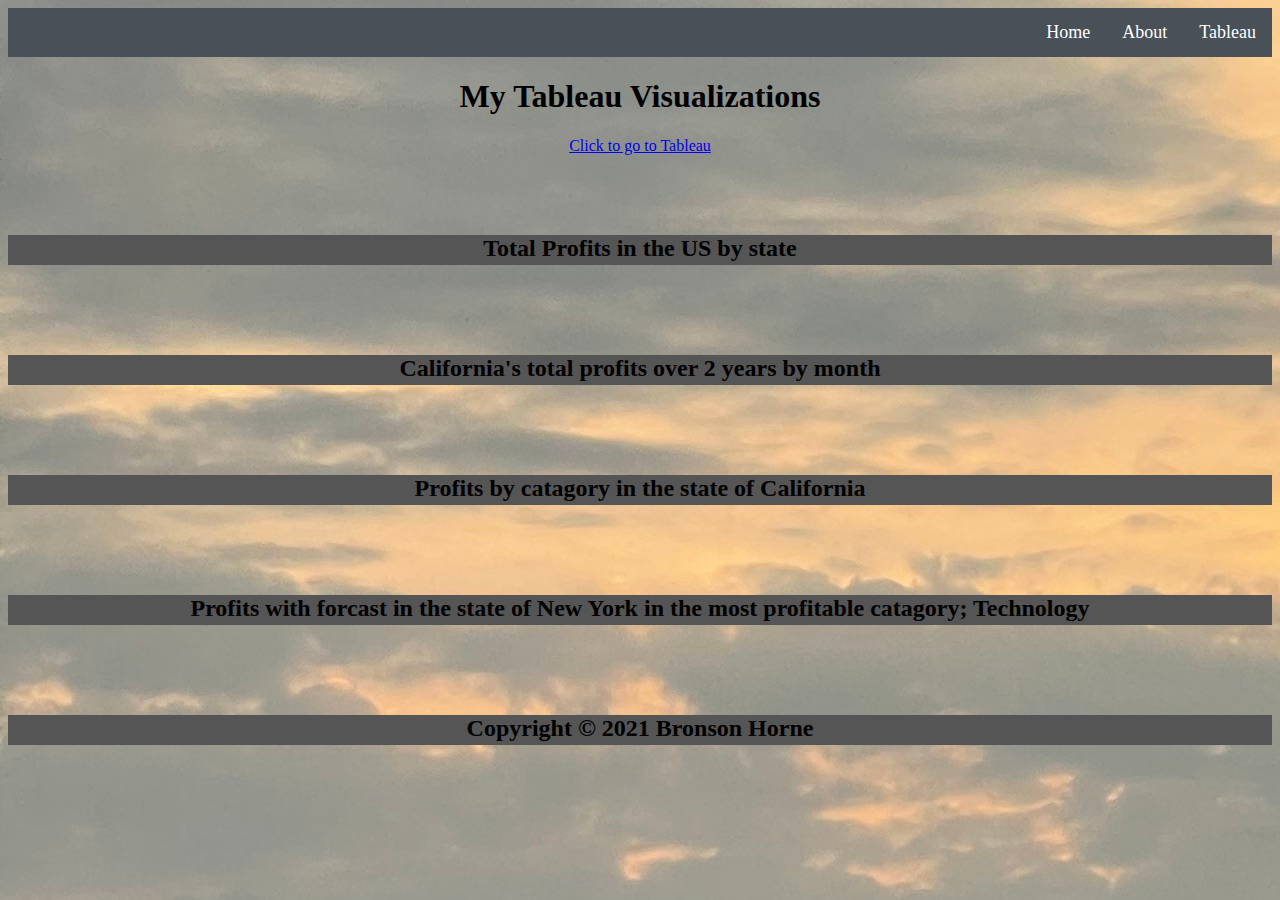
<file: html/tableau.html>
<!--Bronson Horne 12/17/2021-->
<!DOCTYPE html>

<html lang="en">

    <head>

        <title>Bronson Horne Tableau</title>

        <meta charset="utf-8"/>

        <link href="../styles/mystyles.css" rel="stylesheet">
        <link href="../styles/bootstyles.css" rel="stylesheet">

    </head>

 

    <body>

        <!--Navigation-->
        <ul>
            <li><a href="tableau.html">Tableau</a></li>
            <li><a href="about.html">About</a></li>
            <li><a href="../index.html">Home</a></li>
        </ul>
        <h1>My Tableau Visualizations</h1>
        <a href="https://www.tableau.com/"><p style="text-align:center">Click to go to Tableau</p></a>

        <div class="img">
            <div class='tableauPlaceholder' id='viz1639731115707' style='position: relative'><noscript><a href='#'><img alt='Sheet 1 ' src='YW&#47;YW4XMCMPW&#47;1_rss.png' style='border: none' /></a></noscript><object class='tableauViz'  style='display:none;'><param name='host_url' value='https%3A%2F%2Fpublic.tableau.com%2F' /> <param name='embed_code_version' value='3' /> <param name='path' value='shared&#47;YW4XMCMPW' /> <param name='toolbar' value='yes' /><param name='static_image' value='YW&#47;YW4XMCMPW&#47;1.png' /> <param name='animate_transition' value='yes' /><param name='display_static_image' value='yes' /><param name='display_spinner' value='yes' /><param name='display_overlay' value='yes' /><param name='display_count' value='yes' /><param name='language' value='en-US' /></object></div>                <script type='text/javascript'>                    var divElement = document.getElementById('viz1639731115707');                    var vizElement = divElement.getElementsByTagName('object')[0];                    vizElement.style.width='100%';vizElement.style.height=(divElement.offsetWidth*0.75)+'px';                    var scriptElement = document.createElement('script');                    scriptElement.src = 'https://public.tableau.com/javascripts/api/viz_v1.js';                    vizElement.parentNode.insertBefore(scriptElement, vizElement);                </script>
            <h2><span>Total Profits in the US by state</span></h2>
        </div>
        <div class='tableauPlaceholder' id='viz1639731214872' style='position: relative'><object class='tableauViz'  style='display:none;'><param name='host_url' value='https%3A%2F%2Fpublic.tableau.com%2F' /> <param name='embed_code_version' value='3' /> <param name='site_root' value='' /><param name='name' value='2ndQuestion_16397310553710&#47;Sheet2' /><param name='tabs' value='no' /><param name='toolbar' value='yes' /><param name='animate_transition' value='yes' /><param name='display_static_image' value='yes' /><param name='display_spinner' value='yes' /><param name='display_overlay' value='yes' /><param name='display_count' value='yes' /><param name='language' value='en-US' /></object></div>                <script type='text/javascript'>                    var divElement = document.getElementById('viz1639731214872');                    var vizElement = divElement.getElementsByTagName('object')[0];                    vizElement.style.width='100%';vizElement.style.height=(divElement.offsetWidth*0.75)+'px';                    var scriptElement = document.createElement('script');                    scriptElement.src = 'https://public.tableau.com/javascripts/api/viz_v1.js';                    vizElement.parentNode.insertBefore(scriptElement, vizElement);                </script>
        <h2><span>California's total profits over 2 years by month</span></h2>
        <div class='tableauPlaceholder' id='viz1639731233040' style='position: relative'><object class='tableauViz'  style='display:none;'><param name='host_url' value='https%3A%2F%2Fpublic.tableau.com%2F' /> <param name='embed_code_version' value='3' /> <param name='site_root' value='' /><param name='name' value='FinalIS201_16397308785270&#47;Sheet3' /><param name='tabs' value='no' /><param name='toolbar' value='yes' /><param name='animate_transition' value='yes' /><param name='display_static_image' value='yes' /><param name='display_spinner' value='yes' /><param name='display_overlay' value='yes' /><param name='display_count' value='yes' /><param name='language' value='en-US' /></object></div>                <script type='text/javascript'>                    var divElement = document.getElementById('viz1639731233040');                    var vizElement = divElement.getElementsByTagName('object')[0];                    vizElement.style.width='100%';vizElement.style.height=(divElement.offsetWidth*0.75)+'px';                    var scriptElement = document.createElement('script');                    scriptElement.src = 'https://public.tableau.com/javascripts/api/viz_v1.js';                    vizElement.parentNode.insertBefore(scriptElement, vizElement);                </script>
        <h2><span>Profits by catagory in the state of California</span></h2>
        <div class='tableauPlaceholder' id='viz1639731251375' style='position: relative'><object class='tableauViz'  style='display:none;'><param name='host_url' value='https%3A%2F%2Fpublic.tableau.com%2F' /> <param name='embed_code_version' value='3' /> <param name='site_root' value='' /><param name='name' value='4thQuestion_16397310204860&#47;Sheet4' /><param name='tabs' value='no' /><param name='toolbar' value='yes' /><param name='animate_transition' value='yes' /><param name='display_static_image' value='yes' /><param name='display_spinner' value='yes' /><param name='display_overlay' value='yes' /><param name='display_count' value='yes' /><param name='language' value='en-US' /></object></div>                <script type='text/javascript'>                    var divElement = document.getElementById('viz1639731251375');                    var vizElement = divElement.getElementsByTagName('object')[0];                    vizElement.style.width='100%';vizElement.style.height=(divElement.offsetWidth*0.75)+'px';                    var scriptElement = document.createElement('script');                    scriptElement.src = 'https://public.tableau.com/javascripts/api/viz_v1.js';                    vizElement.parentNode.insertBefore(scriptElement, vizElement);                </script>
        <h2><span>Profits with forcast in the state of New York in the most profitable catagory; Technology</span></h2>

    </body>

    
    <h2><span>Copyright &copy; 2021 Bronson Horne</span></h2>
    
</html>
</file>
<file: styles/mystyles.css>
/*Bronson Horne 12/17/2021*/
/* My 5 Changes */
body{
    background-image: url(../images/Mexico\ beach\ sunset.jpg);
}
.text-box {
    background-color: #495057;
    border: solid 2px black;
    }
.text-color{
    color: rgb(0, 180, 180);
    text-align: center;
}
.text-tocenter{
    text-align: center;
 }
</file>
<file: styles/bootstyles.css>
/*Tableau Nav Bar*/
ul{
    list-style-type: none;
    margin: 0;
    padding: 0;
    overflow: hidden;
    background-color: #495057;
}
li{
    float: right;
}
li a{
    display: block;
    color: #ffffff;
    text-align: center;
    padding: 14px 16px;
    text-decoration: none;
    font-size: 18px;
    
}
 h2 {
    width: auto;
    height: 30px;
    border: 0 none;
    margin-right: auto;
    margin-left: auto;
    margin-top: 80px;
    margin-bottom:90px;
    background-color:#555;
    text-align: center;  
 } 
 a img {
    margin:0 auto;    
    display:block;
 }
 h1{
     text-align: center;
 }
 
 img{
     width: 300;
     height: 300;
 }
</file>
